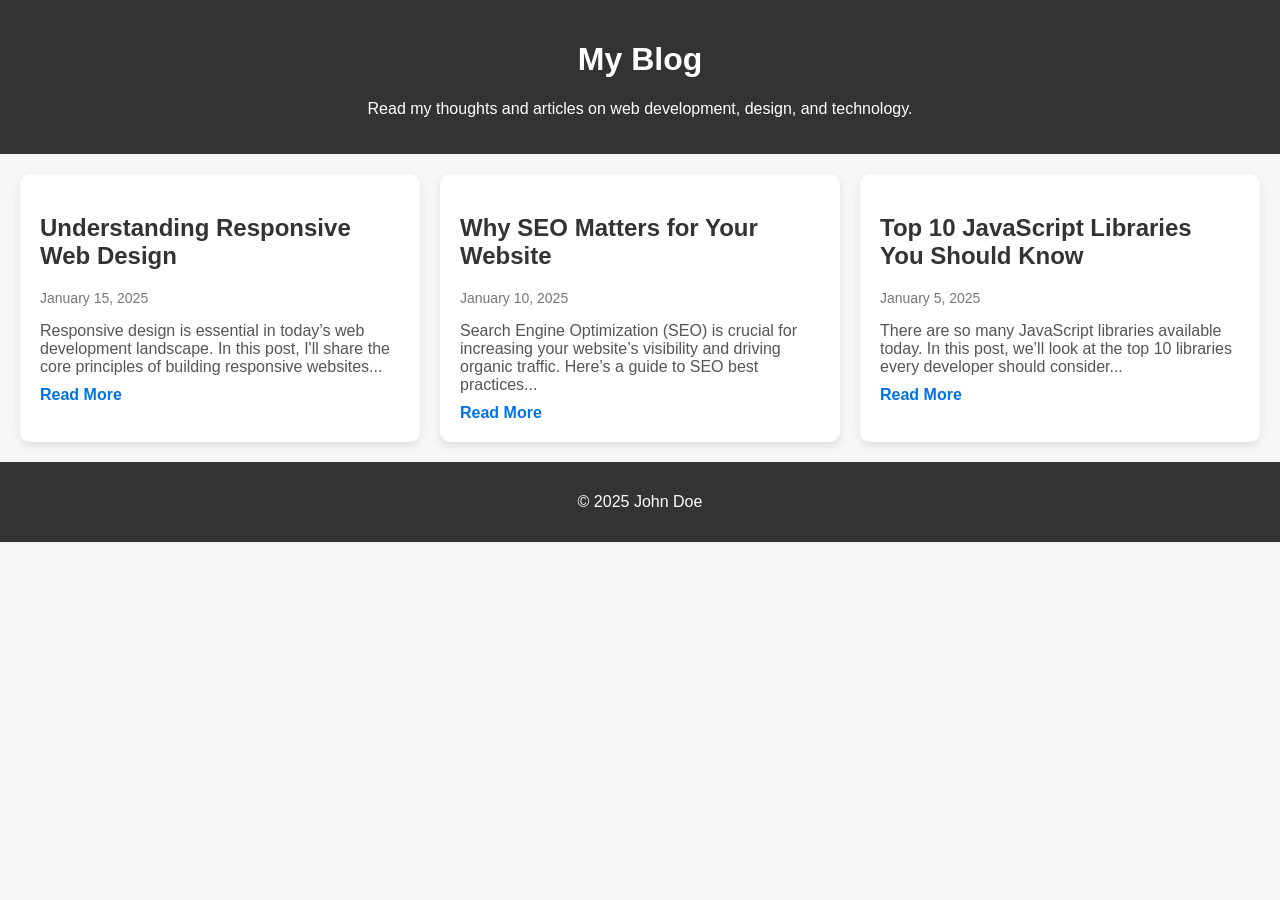
<file: src/blog.html>
<!DOCTYPE html>
<html lang="en">
<head>
    <meta charset="UTF-8">
    <meta name="viewport" content="width=device-width, initial-scale=1.0">
    <title>Blog | My Portfolio</title>
    <link rel="stylesheet" href="../styles/blog.css">
</head>
<body>
    <header>
        <h1>My Blog</h1>
        <p>Read my thoughts and articles on web development, design, and technology.</p>
    </header>
    <section class="blog-posts">
        <article class="post">
            <h2>Understanding Responsive Web Design</h2>
            <p class="date">January 15, 2025</p>
            <p class="excerpt">Responsive design is essential in today’s web development landscape. In this post, I'll share the core principles of building responsive websites...</p>
            <a href="#" class="read-more">Read More</a>
        </article>
        <article class="post">
            <h2>Why SEO Matters for Your Website</h2>
            <p class="date">January 10, 2025</p>
            <p class="excerpt">Search Engine Optimization (SEO) is crucial for increasing your website’s visibility and driving organic traffic. Here’s a guide to SEO best practices...</p>
            <a href="#" class="read-more">Read More</a>
        </article>
        <article class="post">
            <h2>Top 10 JavaScript Libraries You Should Know</h2>
            <p class="date">January 5, 2025</p>
            <p class="excerpt">There are so many JavaScript libraries available today. In this post, we’ll look at the top 10 libraries every developer should consider...</p>
            <a href="#" class="read-more">Read More</a>
        </article>
    </section>
    <footer>
        <p>© 2025 John Doe</p>
    </footer>
</body>
</html>
</file>
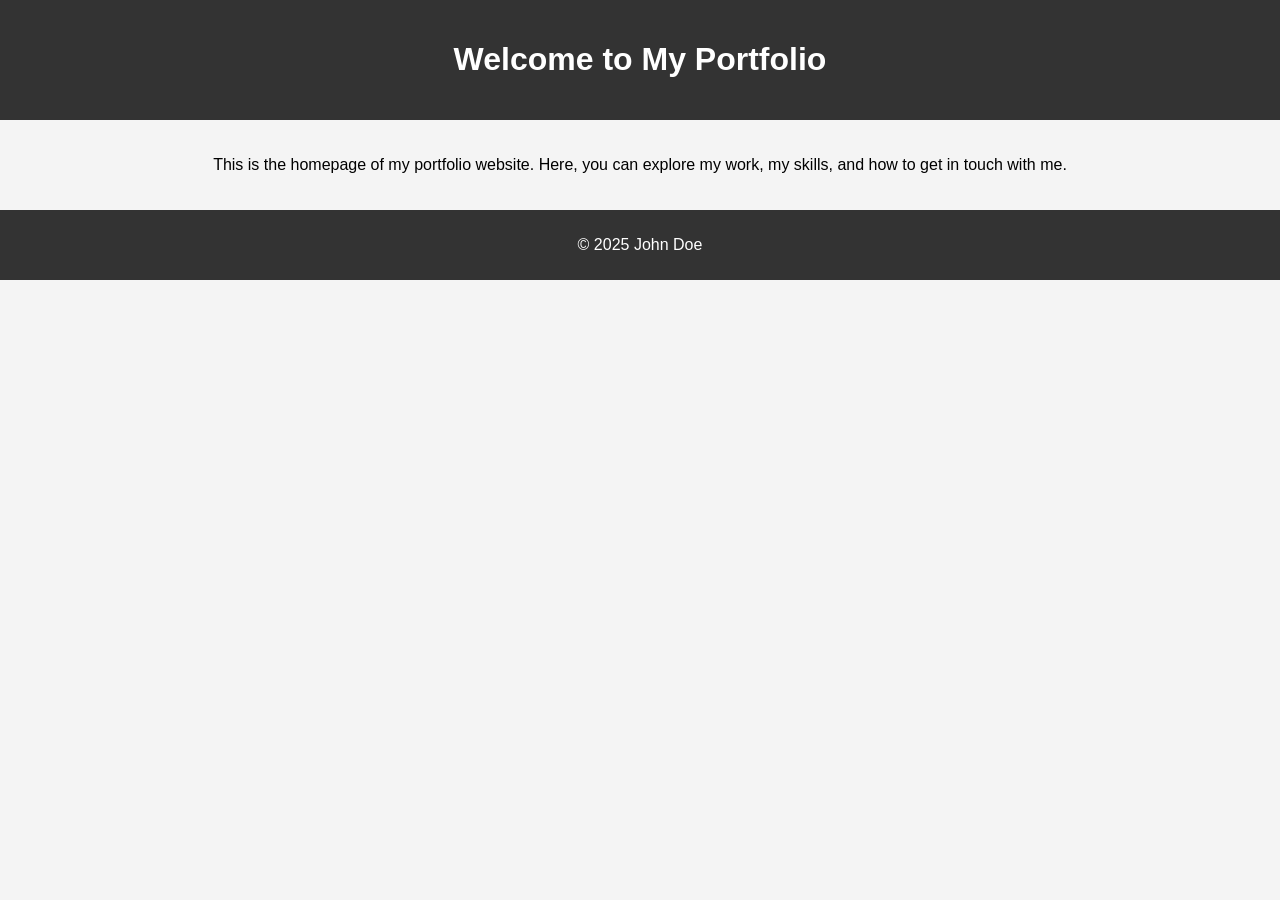
<file: src/home.html>
<!DOCTYPE html>
<html lang="en">
<head>
    <meta charset="UTF-8">
    <meta name="viewport" content="width=device-width, initial-scale=1.0">
    <title>Home | My Portfolio</title>
    <link rel="stylesheet" href="../styles/home.css">
</head>
<body>
    <header>
        <h1>Welcome to My Portfolio</h1>
    </header>
    <section>
        <p>This is the homepage of my portfolio website. Here, you can explore my work, my skills, and how to get in touch with me.</p>
    </section>
    <footer>
        <p>© 2025 John Doe</p>
    </footer>
</body>
</html>
</file>
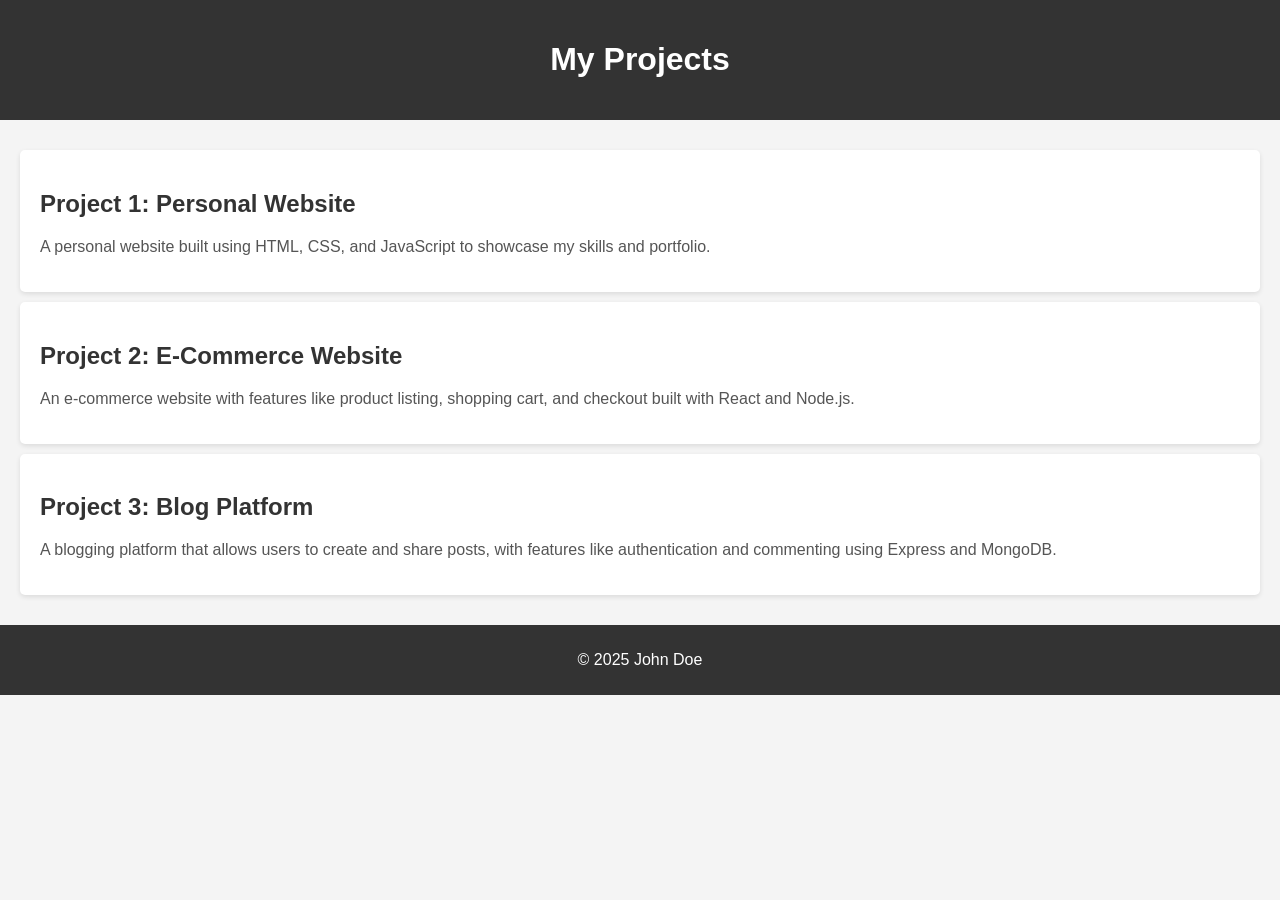
<file: src/projects.html>
<!DOCTYPE html>
<html lang="en">
<head>
    <meta charset="UTF-8">
    <meta name="viewport" content="width=device-width, initial-scale=1.0">
    <title>Projects | My Portfolio</title>
    <link rel="stylesheet" href="../styles/projects.css">
</head>
<body>
    <header>
        <h1>My Projects</h1>
    </header>
    <section>
        <div class="project">
            <h2>Project 1: Personal Website</h2>
            <p>A personal website built using HTML, CSS, and JavaScript to showcase my skills and portfolio.</p>
        </div>
        <div class="project">
            <h2>Project 2: E-Commerce Website</h2>
            <p>An e-commerce website with features like product listing, shopping cart, and checkout built with React and Node.js.</p>
        </div>
        <div class="project">
            <h2>Project 3: Blog Platform</h2>
            <p>A blogging platform that allows users to create and share posts, with features like authentication and commenting using Express and MongoDB.</p>
        </div>
    </section>
    <footer>
        <p>© 2025 John Doe</p>
    </footer>
</body>
</html>
</file>
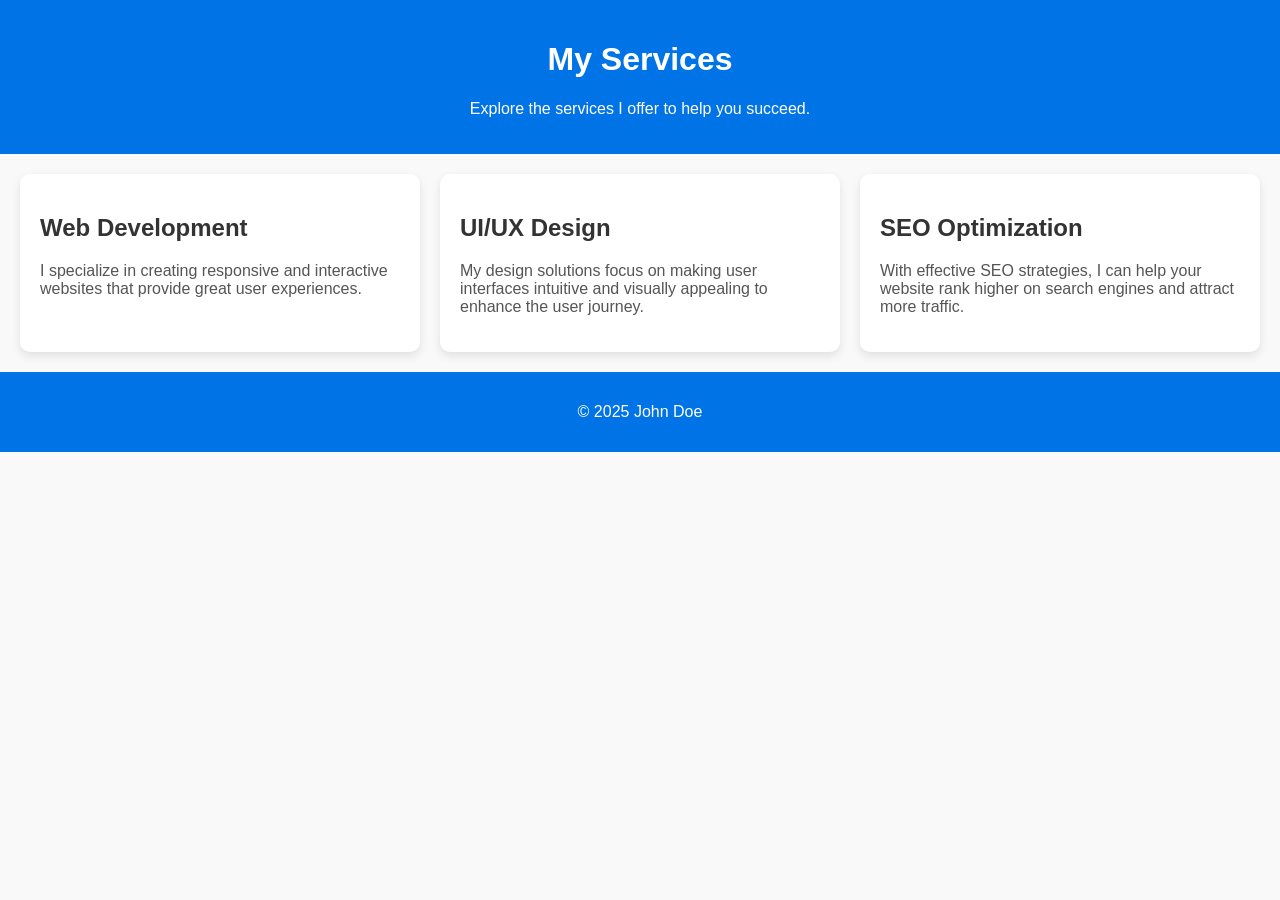
<file: src/services.html>
<!DOCTYPE html>
<html lang="en">
<head>
    <meta charset="UTF-8">
    <meta name="viewport" content="width=device-width, initial-scale=1.0">
    <title>Services | My Portfolio</title>
    <link rel="stylesheet" href="../styles/services.css">
</head>
<body>
    <header>
        <h1>My Services</h1>
        <p>Explore the services I offer to help you succeed.</p>
    </header>
    <section class="services-list">
        <div class="service">
            <h2>Web Development</h2>
            <p>I specialize in creating responsive and interactive websites that provide great user experiences.</p>
        </div>
        <div class="service">
            <h2>UI/UX Design</h2>
            <p>My design solutions focus on making user interfaces intuitive and visually appealing to enhance the user journey.</p>
        </div>
        <div class="service">
            <h2>SEO Optimization</h2>
            <p>With effective SEO strategies, I can help your website rank higher on search engines and attract more traffic.</p>
        </div>
    </section>
    <footer>
        <p>© 2025 John Doe</p>
    </footer>
</body>
</html>
</file>
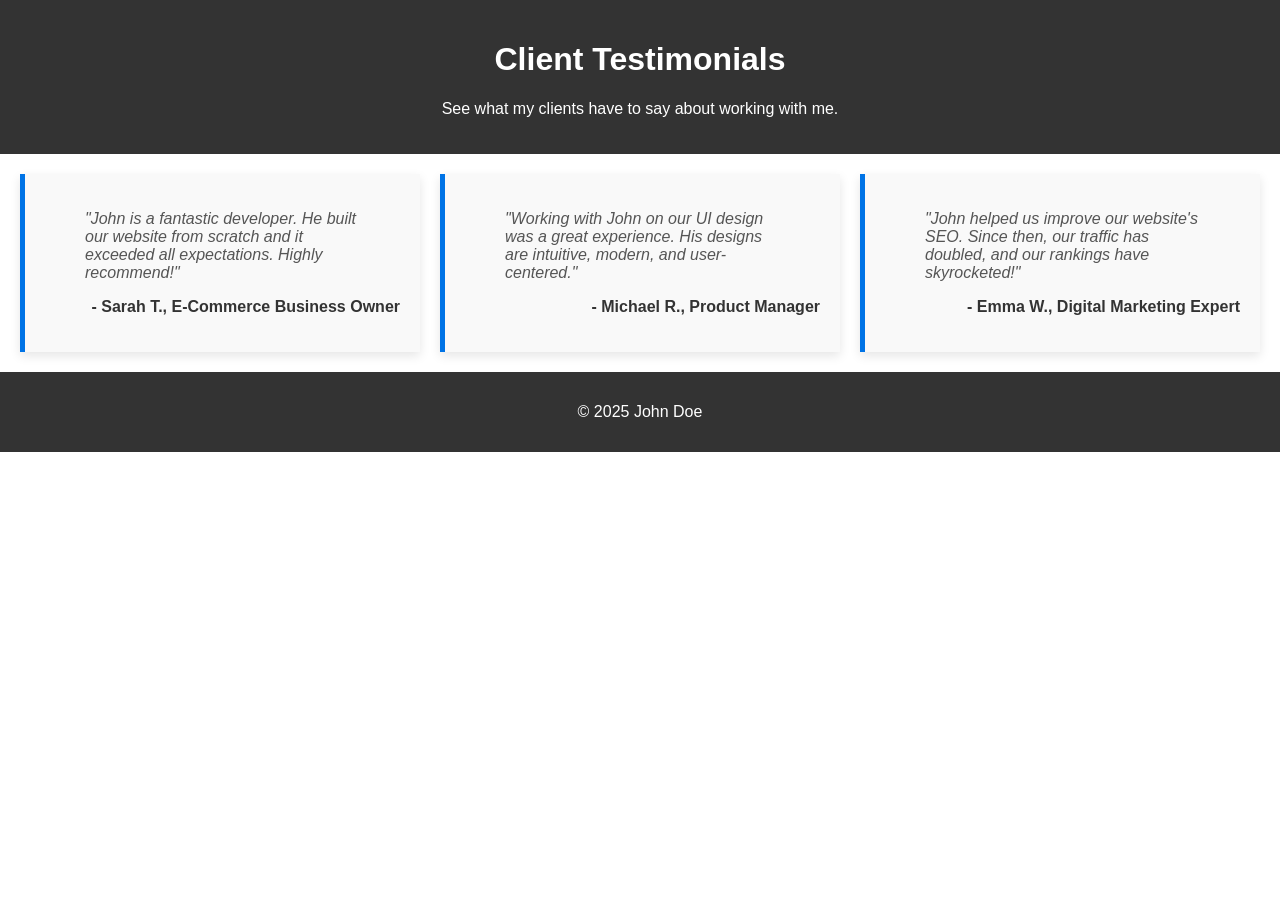
<file: src/testimonials.html>
<!DOCTYPE html>
<html lang="en">
<head>
    <meta charset="UTF-8">
    <meta name="viewport" content="width=device-width, initial-scale=1.0">
    <title>Testimonials | My Portfolio</title>
    <link rel="stylesheet" href="../styles/testimonials.css">
</head>
<body>
    <header>
        <h1>Client Testimonials</h1>
        <p>See what my clients have to say about working with me.</p>
    </header>
    <section class="testimonials-list">
        <div class="testimonial">
            <blockquote>
                <p>"John is a fantastic developer. He built our website from scratch and it exceeded all expectations. Highly recommend!"</p>
            </blockquote>
            <p class="client-name">- Sarah T., E-Commerce Business Owner</p>
        </div>
        <div class="testimonial">
            <blockquote>
                <p>"Working with John on our UI design was a great experience. His designs are intuitive, modern, and user-centered."</p>
            </blockquote>
            <p class="client-name">- Michael R., Product Manager</p>
        </div>
        <div class="testimonial">
            <blockquote>
                <p>"John helped us improve our website's SEO. Since then, our traffic has doubled, and our rankings have skyrocketed!"</p>
            </blockquote>
            <p class="client-name">- Emma W., Digital Marketing Expert</p>
        </div>
    </section>
    <footer>
        <p>© 2025 John Doe</p>
    </footer>
</body>
</html>
</file>
<file: styles/blog.css>
body {
    font-family: Arial, sans-serif;
    background-color: #f7f7f7;
    margin: 0;
    padding: 0;
}

header {
    background-color: #333;
    color: white;
    padding: 20px;
    text-align: center;
}

footer {
    text-align: center;
    padding: 15px;
    background-color: #333;
    color: white;
}

section.blog-posts {
    display: grid;
    grid-template-columns: repeat(auto-fit, minmax(300px, 1fr));
    gap: 20px;
    padding: 20px;
}

.post {
    background-color: white;
    border-radius: 10px;
    padding: 20px;
    box-shadow: 0 4px 10px rgba(0, 0, 0, 0.1);
}

.post h2 {
    font-size: 24px;
    color: #333;
}

.post .date {
    font-size: 14px;
    color: #777;
    margin-bottom: 10px;
}

.post .excerpt {
    font-size: 16px;
    color: #555;
    margin-bottom: 10px;
}

.post .read-more {
    font-weight: bold;
    color: #0073e6;
    text-decoration: none;
}

.post .read-more:hover {
    text-decoration: underline;
}
</file>
<file: styles/home.css>
body {
    font-family: Arial, sans-serif;
    margin: 0;
    padding: 0;
    background-color: #f4f4f4;
}

header {
    background-color: #333;
    color: white;
    padding: 20px;
    text-align: center;
}

footer {
    text-align: center;
    padding: 10px;
    background-color: #333;
    color: white;
}

section {
    padding: 20px;
    text-align: center;
}
</file>
<file: styles/projects.css>
body {
    font-family: Arial, sans-serif;
    background-color: #f4f4f4;
    margin: 0;
    padding: 0;
}

header {
    background-color: #333;
    color: white;
    padding: 20px;
    text-align: center;
}

footer {
    text-align: center;
    padding: 10px;
    background-color: #333;
    color: white;
}

section {
    padding: 20px;
}

.project {
    background-color: white;
    border-radius: 5px;
    padding: 20px;
    margin: 10px 0;
    box-shadow: 0 2px 5px rgba(0, 0, 0, 0.1);
}

.project h2 {
    color: #333;
}

.project p {
    color: #555;
}
</file>
<file: styles/services.css>
body {
    font-family: Arial, sans-serif;
    background-color: #f9f9f9;
    margin: 0;
    padding: 0;
}

header {
    background-color: #0073e6;
    color: white;
    padding: 20px;
    text-align: center;
}

footer {
    text-align: center;
    padding: 15px;
    background-color: #0073e6;
    color: white;
}

section.services-list {
    display: grid;
    grid-template-columns: repeat(auto-fit, minmax(300px, 1fr));
    gap: 20px;
    padding: 20px;
}

.service {
    background-color: white;
    border-radius: 10px;
    padding: 20px;
    box-shadow: 0 4px 10px rgba(0, 0, 0, 0.1);
}

.service h2 {
    font-size: 24px;
    color: #333;
}

.service p {
    font-size: 16px;
    color: #555;
}
</file>
<file: styles/testimonials.css>
body {
    font-family: Arial, sans-serif;
    background-color: #fff;
    margin: 0;
    padding: 0;
}

header {
    background-color: #333;
    color: white;
    padding: 20px;
    text-align: center;
}

footer {
    text-align: center;
    padding: 15px;
    background-color: #333;
    color: white;
}

section.testimonials-list {
    padding: 20px;
    display: grid;
    grid-template-columns: repeat(auto-fit, minmax(300px, 1fr));
    gap: 20px;
}

.testimonial {
    background-color: #f9f9f9;
    border-left: 5px solid #0073e6;
    padding: 20px;
    box-shadow: 0 4px 10px rgba(0, 0, 0, 0.1);
}

.testimonial blockquote {
    font-style: italic;
    color: #555;
    margin-bottom: 10px;
}

.client-name {
    text-align: right;
    font-weight: bold;
    color: #333;
}
</file>
